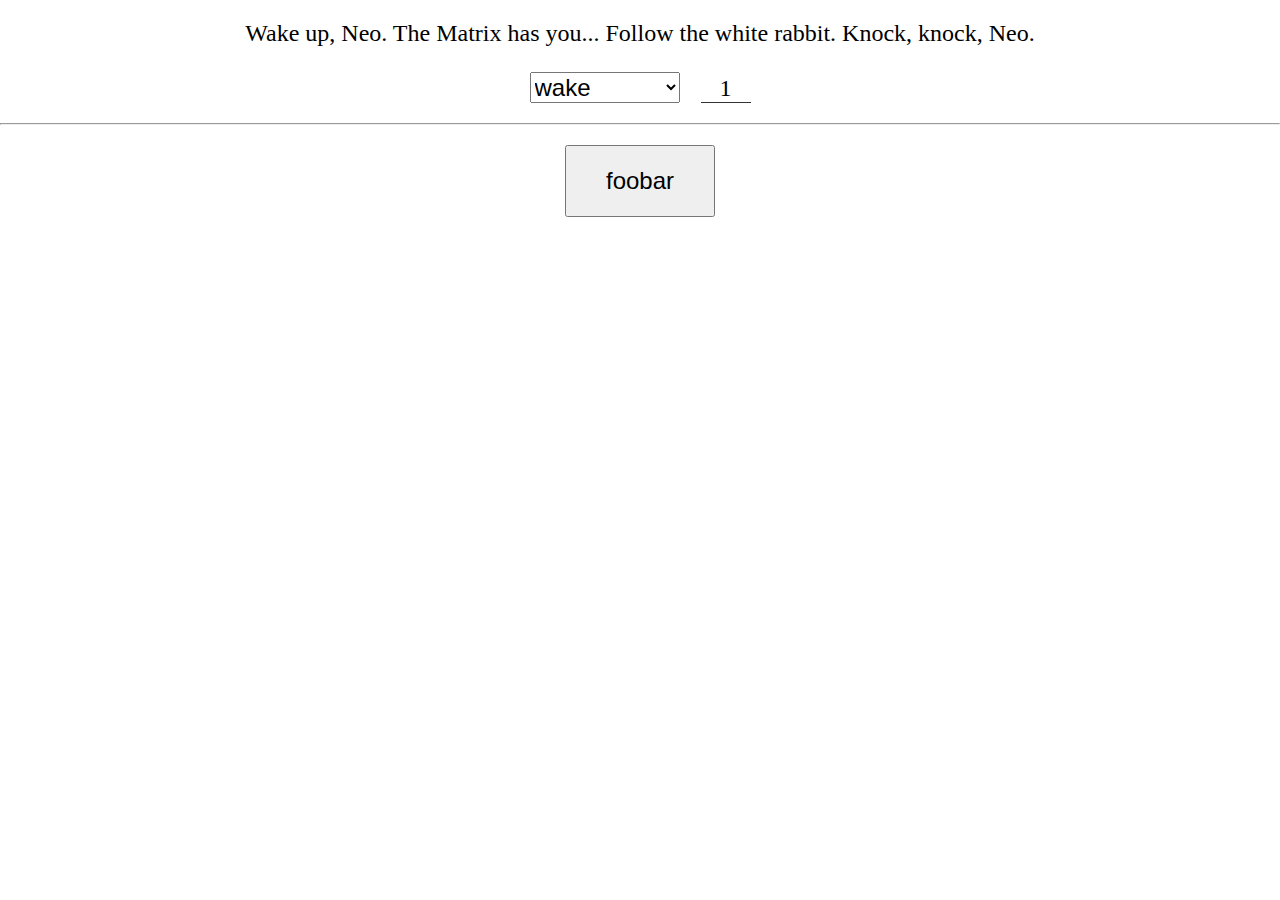
<file: with-js.html>
<html lang="en">
<head>
    <meta charset="UTF-8">
    <title>Title</title>
    <link rel="stylesheet" href="public/to-js.css">
</head>
<body>

<div class="wrap">
    <p id="string"> Wake up, Neo. The Matrix has you... Follow the white rabbit. Knock, knock, Neo.</p>
    <select id="select"> </select>
    <span id="sum">1</span>

    <hr>

    <input type="button" value="" id="reverse">
</div>

</body>

<script type="text/javascript" src="js/main.js"></script>

</html>
</file>
<file: public/to-js.css>
@import "normalize.css";

* {
    font-size: 24px;
}
.wrap {
    text-align: center;
    margin-top: 20px;
}
hr {
    margin: 20px 0;
}
input[type="button"] {
    padding: 20px;
    width: 150px;
}
span {
    border-bottom: 1px solid #333;
    width: 50px;
    display: inline-block;
    text-align: center;
    margin-left: 15px;
}
select {
    width: 150px;
}
</file>
